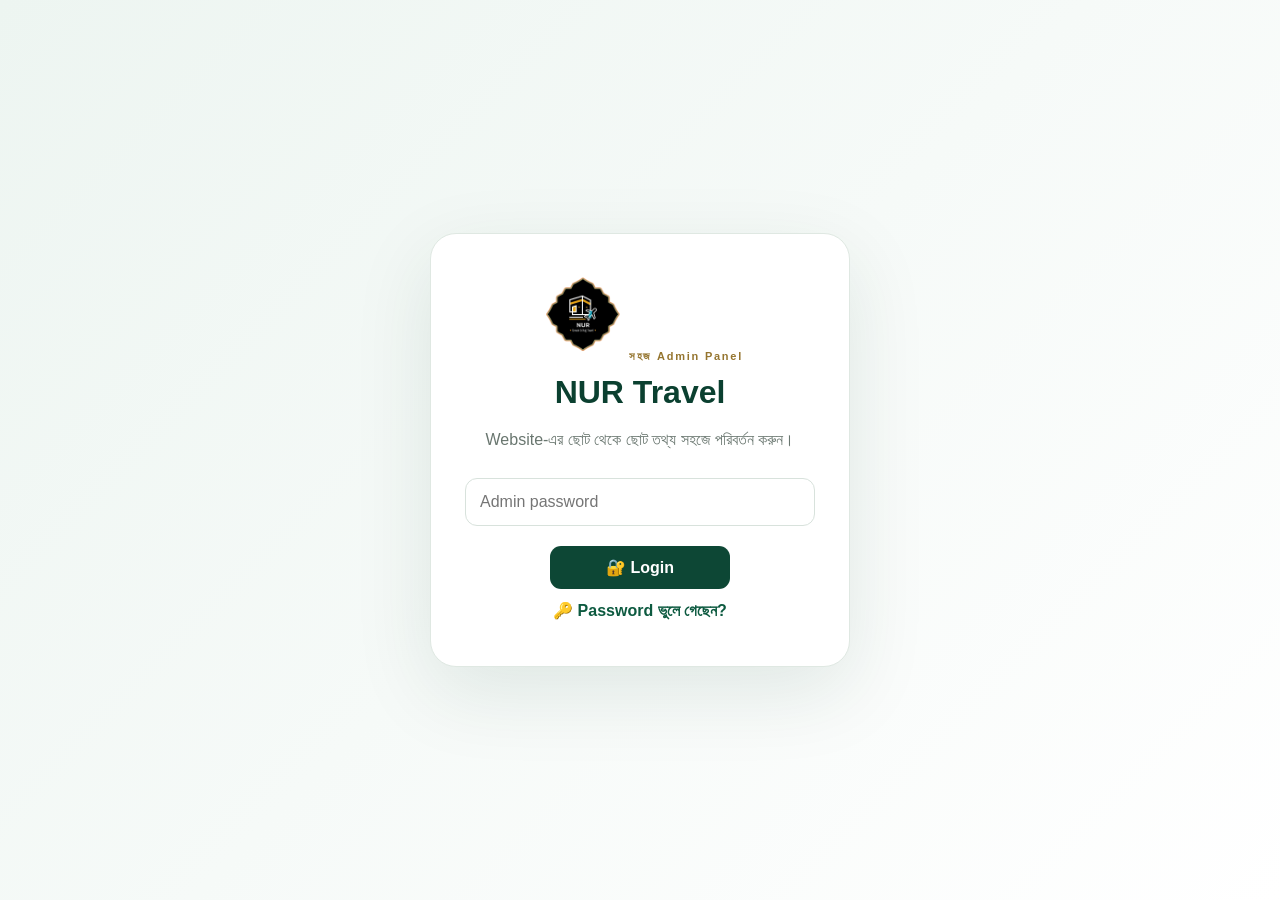
<file: admin/index.html>
<!doctype html>
<html lang="bn">
<head>
<meta charset="utf-8"><meta name="viewport" content="width=device-width,initial-scale=1,viewport-fit=cover">
<title>NUR Smart Admin</title><link rel="stylesheet" href="admin.css">
</head>
<body>
<div id="login" class="login"><div class="login-card">
  <img src="../assets/logo.png" alt="NUR logo"><span class="eyebrow">সহজ Admin Panel</span>
  <h1>NUR Travel</h1><p>Website-এর ছোট থেকে ছোট তথ্য সহজে পরিবর্তন করুন।</p>
  <form id="loginForm"><input id="pass" type="password" placeholder="Admin password" autocomplete="current-password" required>
  <button type="submit" id="loginBtn" class="primary-btn login-btn">🔐 Login</button></form>
  <button id="forgotBtn" class="link-btn">🔑 Password ভুলে গেছেন?</button>
</div></div>
<div id="app" class="app hidden">
<aside class="sidebar"><div class="brand"><img src="../assets/logo.png"><div><b>NUR Travel</b><small>Smart Admin</small></div></div>
<nav class="nav">
<button class="tab active" data-tab="dashboard"><span>🏠</span><label>Dashboard</label></button>
<button class="tab" data-tab="quick"><span>✏️</span><label>সহজ Edit</label></button>
<button class="tab" data-tab="packages"><span>🕋</span><label>Packages</label></button>
<button class="tab" data-tab="gallery"><span>📷</span><label>Gallery</label></button>
<button class="tab" data-tab="reviews"><span>⭐</span><label>Reviews</label></button>
<button class="tab" data-tab="bookings"><span>📋</span><label>Bookings</label><i id="sideBadge">0</i></button>
<button class="tab" data-tab="security"><span>🔐</span><label>Password & Security</label></button>
</nav><a class="view-site" href="../" target="_blank">🌐 Website দেখুন</a>
<button id="logoutBtn" class="logout-btn">🚪 Logout</button></aside>
<main><header><div><span class="eyebrow">NUR UMRAH & HAJJ TRAVEL</span><h2 id="pageTitle">Dashboard</h2><p id="pageHint">সবকিছু এক জায়গা থেকে সহজে পরিচালনা করুন।</p></div><div class="head-actions"><button id="notifyBtn" class="icon-btn">🔔 <span>Notification</span><i id="notifBadge">0</i></button><button id="reset" class="danger">Reset</button></div></header>
<section id="dashboard" class="panel active"><div class="hero-admin"><div><span class="eyebrow light">WELCOME</span><h3>আপনার Website আপনার হাতেই 🎉</h3><p>যে কাজ দরকার, নিচের বড় বাটন চাপুন। Code লাগবে না।</p></div><a href="../" target="_blank" class="gold-btn">🌐 Website খুলুন</a></div>
<div class="stats"><button class="stat" data-go="packages"><span>🕋 Packages</span><b id="statPackages">0</b><small>যোগ / Edit / Delete</small></button><button class="stat" data-go="bookings"><span>📋 Bookings</span><b id="statBookings">0</b><small>Customer enquiry</small></button><button class="stat" data-go="gallery"><span>📷 Gallery</span><b id="statGallery">0</b><small>ছবি পরিবর্তন</small></button><button class="stat" data-go="reviews"><span>⭐ Reviews</span><b id="statReviews">0</b><small>Profile photo সহ</small></button></div>
<div class="big-actions"><button data-go="quick">✏️ <strong>Website-এর লেখা/ফোন/রং Edit</strong><small>সবচেয়ে সহজ জায়গা</small></button><button data-go="packages">🕋 <strong>Package + ছবি</strong><small>Hajj / Umrah</small></button><button data-go="gallery">📷 <strong>Gallery ছবি</strong><small>Phone Gallery থেকে</small></button><button data-go="reviews">⭐ <strong>Review + Profile</strong><small>Customer feedback</small></button></div></section>
<section id="quick" class="panel"><div class="section-head"><div><span class="eyebrow">NO CODING</span><h3>✏️ সহজে Website Edit</h3><p>একটা ঘর বদলান → Save করুন → Website refresh করুন।</p></div><button class="primary-btn" data-save-quick>💾 Save</button></div><form id="quickForm" class="quick-form"><div class="box"><h4>🏢 Agency Information</h4><div class="grid2"><label>Website / Agency Name<input name="name"></label><label>Phone Number<input name="phone"></label><label>WhatsApp Number<input name="whatsapp"></label><label>Email<input name="email"></label></div><label>Facebook Page Link<input name="facebook"></label><label>Office Address<textarea name="address" rows="2"></textarea></label></div><div class="box"><h4>🏠 Homepage</h4><label>ছোট Heading<input name="heroEyebrow"></label><label>বড় Heading<input name="heroTitle"></label><label>Hero Description<textarea name="heroText" rows="4"></textarea></label><label>Button Text<input name="heroButton"></label></div><div class="box"><h4>🎨 Website Theme</h4><div class="themes"><button type="button" data-color="#d8b25f">🟡 Gold</button><button type="button" data-color="#1d7a55">🟢 Green</button><button type="button" data-color="#1769aa">🔵 Blue</button><button type="button" data-color="#8b5e3c">🟤 Brown</button><label>নিজের রং <input name="accent" type="color"></label></div></div><div class="box"><h4>📝 About Us</h4><label>About Text<textarea name="about" rows="5"></textarea></label></div></form></section>
<section id="packages" class="panel"><div class="section-head"><div><span class="eyebrow">HAJJ & UMRAH</span><h3>🕋 Packages</h3><p>Package-এর ছবি, নাম, দাম, দিন, hotel—সব এক জায়গায়।</p></div><button id="addPackage" class="primary-btn">＋ নতুন Package</button></div><div class="toolbar"><input id="packageSearch" placeholder="🔎 Package খুঁজুন..."><div class="filters"><button class="filter active" data-filter="all">সব</button><button class="filter" data-filter="Hajj">Hajj</button><button class="filter" data-filter="Umrah">Umrah</button></div></div><div id="packageAdmin" class="item-list"></div></section>
<section id="gallery" class="panel"><div class="section-head"><div><span class="eyebrow">PHOTOS</span><h3>📷 Gallery</h3><p>ফোন থেকে ছবি বেছে নিয়ে Save করুন।</p></div><button id="addGallery" class="primary-btn">＋ ছবি যোগ করুন</button></div><div class="tip">📱 <b>সহজ নিয়ম:</b> ছবি যোগ করুন → Phone Gallery → ছবি নির্বাচন → Title → Save.</div><div id="galleryAdmin" class="item-list"></div></section>
<section id="reviews" class="panel"><div class="section-head"><div><span class="eyebrow">CUSTOMER FEEDBACK</span><h3>⭐ Reviews</h3><p>Customer-এর নাম, profile picture এবং review সহজে বদলান।</p></div><button id="addReview" class="primary-btn">＋ Review যোগ করুন</button></div><div id="reviewAdmin" class="item-list"></div></section>
<section id="bookings" class="panel"><div class="section-head"><div><span class="eyebrow">CUSTOMER ENQUIRIES</span><h3>📋 Bookings</h3><p>এই demo browser-এর booking এখানে দেখা যাবে।</p></div><button id="clearBookings" class="danger">সব Delete</button></div><div class="tip">🔔 Browser notification চালু করলে নতুন booking এলে এই device-এ alert পাবেন। যেকোনো ফোনে online notification-এর জন্য পরে Firebase/Telegram backend লাগবে।</div><div id="bookingAdmin" class="item-list"></div></section>
<section id="security" class="panel"><div class="section-head"><div><span class="eyebrow">ACCOUNT SECURITY</span><h3>🔐 Password & Security</h3><p>Admin password পরিবর্তন করুন এবং recovery code রাখুন।</p></div></div><div class="security-grid"><form id="passwordForm" class="box"><h4>🔑 Password Change</h4><label>Current Password<input name="current" type="password" required></label><label>New Password<input name="newpass" type="password" minlength="6" required></label><label>Confirm New Password<input name="confirm" type="password" minlength="6" required></label><button class="primary-btn">💾 Password Save</button></form><form id="recoveryForm" class="box"><h4>🛟 Recovery Code</h4><p class="security-note">Password ভুলে গেলে এই code দিয়ে নতুন password সেট করা যাবে। Code কাউকে দেবেন না।</p><label>Current Recovery Code<input name="currentRecovery" type="password" required></label><label>New Recovery Code<input name="newRecovery" type="text" minlength="6" required></label><button class="gold-btn">🛟 Recovery Code Save</button></form></div><div class="tip warning">⚠️ এটি এখনো localStorage demo system। Password/recovery data এই browser-এই থাকে। ফোন বদলালে বা browser data clear করলে recovery করা যাবে না; real secure login-এর জন্য Firebase Authentication ব্যবহার করা উচিত।</div></section>
</main></div>
<div id="modal" class="modal hidden"><div class="modal-card"><button id="closeModal" class="modal-close">×</button><h3 id="modalTitle">Add</h3><div id="modalBody"></div></div></div><div id="toast" class="toast"></div>
<script src="admin.js?v=20260828fix2"></script></body></html>
</file>
<file: admin/admin.css>
*{box-sizing:border-box}html,body{margin:0;font-family:Arial,"Noto Sans Bengali",sans-serif;background:#f4f7f5;color:#18251f}button,input,textarea,select{font:inherit}button{cursor:pointer}.hidden{display:none!important}.eyebrow{font-size:11px;letter-spacing:.16em;font-weight:800;color:#95752f}.eyebrow.light{color:#ead49b}.login{min-height:100vh;display:grid;place-items:center;padding:20px;background:linear-gradient(135deg,#edf5f1,#fff)}.login-card{width:min(420px,100%);padding:34px;border-radius:26px;background:#fff;border:1px solid #dfe8e2;text-align:center;box-shadow:0 25px 80px #0b39231a}.login-card img{width:92px;height:92px;object-fit:contain}.login-card h1{font-size:32px;color:#0b4030;margin:10px 0}.login-card p{color:#69766f;line-height:1.6}.login-card input{width:100%;padding:14px;border:1px solid #d8e2dc;border-radius:12px;margin:10px 0}.primary-btn,.gold-btn{border:0;border-radius:11px;background:#0d4735;color:#fff;font-weight:800;padding:12px 16px;text-decoration:none;display:inline-block}.gold-btn{background:#e0b85d;color:#123c2e}.app{min-height:100vh;display:grid;grid-template-columns:240px 1fr}.sidebar{background:#073b2d;color:#dbe7e1;padding:18px 12px;position:sticky;top:0;height:100vh;display:flex;flex-direction:column}.brand{display:flex;align-items:center;gap:10px;padding:5px 8px 24px}.brand img{width:48px;height:48px;object-fit:contain}.brand b{display:block;color:#fff}.brand small{font-size:10px}.nav{display:grid;gap:5px}.tab,.view-site{position:relative;border:0;background:transparent;color:#cbdad3;border-radius:12px;padding:13px 12px;text-align:left;font-weight:800}.tab span{display:inline-block;width:27px}.tab.active,.tab:hover,.view-site:hover{background:#ffffff12;color:#fff}.tab i{position:absolute;right:8px;top:9px;background:#d54439;color:#fff;border-radius:20px;font-style:normal;font-size:10px;padding:3px 7px;display:none}.tab i.show{display:block}.view-site{margin-top:auto;text-decoration:none}.app main{min-width:0}header{position:sticky;top:0;z-index:5;background:#fff;border-bottom:1px solid #e0e8e3;padding:15px 26px;display:flex;justify-content:space-between;align-items:center}.head-actions{display:flex;gap:8px}.icon-btn,.danger{border:0;border-radius:10px;padding:11px 13px;font-weight:800}.icon-btn{background:#eef4f0;color:#0c4634;position:relative}.icon-btn i{display:none;background:#d54439;color:#fff;border-radius:20px;font-size:10px;padding:2px 6px;font-style:normal}.icon-btn i.show{display:inline-block}.danger{background:#fff0ee;color:#a3372f}.panel{display:none;padding:25px;max-width:1180px;margin:auto}.panel.active{display:block}.hero-admin{background:linear-gradient(120deg,#0b3f30,#176047);border-radius:20px;color:#fff;padding:27px;display:flex;justify-content:space-between;align-items:center;gap:20px}.hero-admin h3{font-size:27px;margin:7px 0}.hero-admin p{color:#d2e0d9;margin:0}.stats{display:grid;grid-template-columns:repeat(4,1fr);gap:13px;margin:16px 0}.stat{border:1px solid #e0e8e3;background:#fff;text-align:left;border-radius:15px;padding:18px}.stat span,.stat small{display:block;color:#68766f;font-size:12px}.stat b{display:block;color:#0b4030;font-size:31px;margin:7px 0}.big-actions{display:grid;grid-template-columns:repeat(4,1fr);gap:13px}.big-actions button{border:1px solid #e0e8e3;background:#fff;border-radius:15px;padding:20px;text-align:left;color:#0c4333}.big-actions strong,.big-actions small{display:block;margin-top:7px}.big-actions small{color:#77837d}.section-head{display:flex;justify-content:space-between;align-items:end;gap:15px;margin-bottom:18px}.section-head h3{margin:5px 0;font-size:27px;color:#0b4030}.section-head p{margin:0;color:#718079}.quick-form{max-width:900px}.box{background:#fff;border:1px solid #e0e8e3;border-radius:15px;padding:20px;margin-bottom:14px}.box h4{margin:0 0 15px;color:#0b4030}.box label,.modal-form label{display:block;font-size:12px;font-weight:800;color:#56635d;margin-bottom:13px}.box input,.box textarea,.box select,.modal-form input,.modal-form textarea,.modal-form select{width:100%;margin-top:6px;padding:12px;border:1px solid #d9e3dd;border-radius:9px;background:#fff;outline:none}.grid2{display:grid;grid-template-columns:1fr 1fr;gap:12px}.themes{display:flex;gap:9px;flex-wrap:wrap}.themes button,.themes label{border:1px solid #dce5df;background:#f8faf9;padding:10px 12px;border-radius:9px;font-weight:800}.themes input{width:50px!important;height:32px!important;padding:2px!important;margin:0!important}.toolbar{display:flex;gap:10px;justify-content:space-between;align-items:center;margin-bottom:14px}.toolbar input{width:100%;max-width:480px;padding:12px;border:1px solid #d9e3dd;border-radius:10px}.filters{display:flex;gap:6px}.filter{border:1px solid #d9e3dd;background:#fff;border-radius:9px;padding:9px 12px;font-weight:800}.filter.active{background:#0d4735;color:#fff}.tip{background:#fff8e6;border:1px solid #eddcb2;border-radius:12px;padding:13px 15px;color:#6d5a2d;margin-bottom:15px}.item-list{display:grid;grid-template-columns:repeat(2,1fr);gap:13px}.item-card{background:#fff;border:1px solid #e0e8e3;border-radius:15px;padding:17px}.item-top{display:flex;justify-content:space-between;gap:10px}.item-card h4{margin:7px 0 3px;font-size:18px;color:#0c4433}.item-card p{color:#68756f;line-height:1.55;margin:6px 0}.item-top>strong{color:#0c4433;font-size:17px;white-space:nowrap}.pill{font-size:10px;background:#eaf3ee;color:#0d5a40;padding:5px 8px;border-radius:20px;font-weight:900}.mini-actions{display:flex;gap:7px;margin-top:13px;flex-wrap:wrap}.mini-actions button,.secondary{border:1px solid #d9e3dd;background:#f6f9f7;color:#164b39;padding:9px 11px;border-radius:8px;font-weight:800}.mini-actions .delete{background:#fff0ee;color:#a3372f;border-color:#f2c9c4}.gallery-card img{width:100%;height:190px;object-fit:cover;border-radius:10px;background:#eef2ef}.stars{letter-spacing:2px}.booking{background:#fff;border:1px solid #e0e8e3;border-left:4px solid #dfb65b;border-radius:12px;padding:16px;margin-bottom:10px}.booking>div{display:flex;justify-content:space-between;gap:10px}.booking span,.booking small{color:#738079}.booking strong{display:block;color:#0b4634;margin:8px 0}.booking p{color:#68756f}.empty{text-align:center;background:#fff;border:1px dashed #cbd8d0;border-radius:15px;padding:35px;color:#758079;grid-column:1/-1}.modal{position:fixed;inset:0;background:#001f1670;display:grid;place-items:center;padding:18px;z-index:20}.modal-card{width:min(650px,100%);max-height:92vh;overflow:auto;background:#fff;border-radius:20px;padding:23px;position:relative}.modal-close{position:absolute;right:15px;top:10px;border:0;background:#f0f4f1;width:36px;height:36px;border-radius:50%;font-size:25px}.modal-card h3{margin:0 40px 18px;color:#0b4030}.modal-form .grid2{margin-bottom:2px}.modal-actions{display:flex;justify-content:flex-end;gap:8px;margin-top:17px}.upload-box{border:2px dashed #cfdcd4;border-radius:13px;padding:13px;text-align:center;margin-bottom:14px}.upload-box img{display:block;max-width:100%;height:190px;object-fit:cover;border-radius:9px;margin:0 auto 10px}.upload-btn{display:inline-block!important;background:#0d4735;color:#fff!important;border-radius:9px;padding:11px 14px;cursor:pointer}.upload-btn input{display:none}.upload-box small{display:block;color:#77827d;margin-top:8px}.muted{color:#77827d;font-weight:400}.toast{position:fixed;right:18px;bottom:18px;background:#082d22;color:#fff;border-radius:12px;padding:14px 16px;display:none;z-index:50;max-width:340px;box-shadow:0 12px 35px #0003}.toast.show{display:block}.toast b{display:block;color:#e0b85d;margin-bottom:3px}
@media(max-width:950px){.app{grid-template-columns:70px 1fr}.brand div,.tab label,.view-site{display:none}.brand{justify-content:center}.tab{text-align:center}.tab span{width:auto}.stats,.big-actions{grid-template-columns:1fr 1fr}.item-list{grid-template-columns:1fr}}
@media(max-width:600px){header{padding:12px 14px}.panel{padding:15px}.head-actions .danger{display:none}.icon-btn span{display:none}.hero-admin{display:block}.gold-btn{margin-top:14px}.grid2{grid-template-columns:1fr}.toolbar{display:block}.toolbar input{max-width:none;margin-bottom:8px}.filters{overflow:auto}.stats{grid-template-columns:1fr 1fr}.big-actions{grid-template-columns:1fr}.section-head{align-items:start}.section-head h3{font-size:23px}.section-head .primary-btn{white-space:nowrap}.gallery-card img{height:165px}.modal-card{padding:18px}}
.login-btn{display:block;margin:10px auto 0;min-width:180px}.link-btn{border:0;background:none;color:#0d5a40;font-weight:800;padding:12px;cursor:pointer}.logout-btn{border:1px solid #ffffff22;background:#ffffff10;color:#fff;border-radius:10px;padding:11px 12px;font-weight:800;margin-top:10px}.security-grid{display:grid;grid-template-columns:1fr 1fr;gap:14px}.security-note{color:#68756f;font-size:13px;margin-top:-5px}.warning{margin-top:14px}.package-admin-img{width:105px;height:75px;object-fit:cover;border-radius:10px;border:1px solid #e0e8e3}.review-avatar{width:54px;height:54px;border-radius:50%;object-fit:cover;background:#eef2ef;border:1px solid #dfe8e2}.review-head{display:flex;gap:12px;align-items:center}.item-card .upload-box{margin-top:10px}@media(max-width:760px){.security-grid{grid-template-columns:1fr}.sidebar{position:relative;height:auto}.app{grid-template-columns:1fr}.nav{grid-template-columns:1fr 1fr}.view-site{margin-top:12px}.logout-btn{margin-top:8px}.stats,.big-actions{grid-template-columns:1fr 1fr}.item-list{grid-template-columns:1fr}}
</file>
